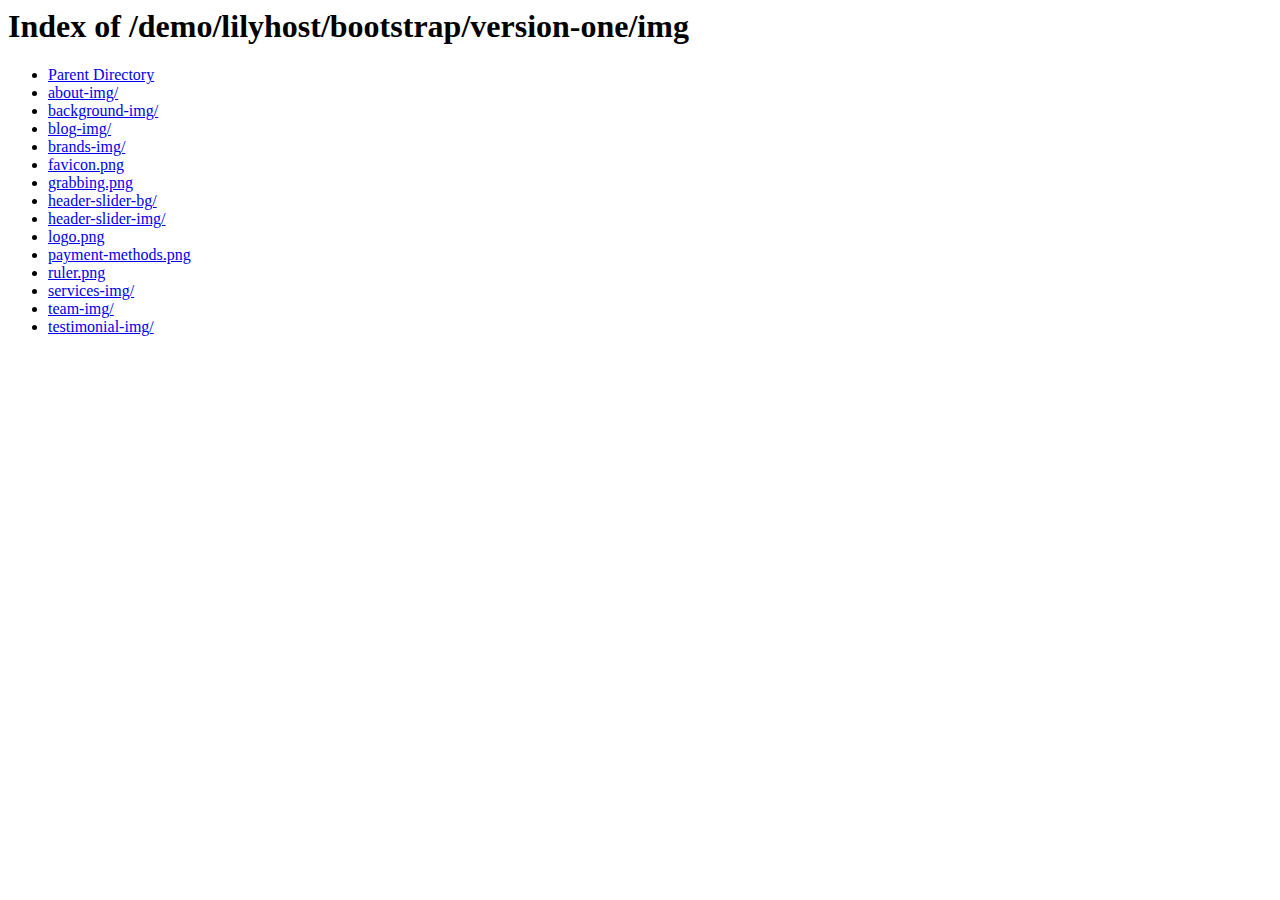
<file: templates/hardstrap/assets/img/index.html>
<!DOCTYPE HTML PUBLIC "-//W3C//DTD HTML 3.2 Final//EN">
<html>
 
<!-- Mirrored from themelooks.com/demo/lilyhost/bootstrap/version-one/img/ by HTTrack Website Copier/3.x [XR&CO'2014], Sat, 22 Apr 2017 19:57:56 GMT -->
<!-- Added by HTTrack --><meta http-equiv="content-type" content="text/html;charset=ISO-8859-1" /><!-- /Added by HTTrack -->
<head>
  <title>Index of /demo/lilyhost/bootstrap/version-one/img</title>
 </head>
 <body>
<h1>Index of /demo/lilyhost/bootstrap/version-one/img</h1>
<ul><li><a href="http://themelooks.com/demo/lilyhost/bootstrap/version-one/"> Parent Directory</a></li>
<li><a href="about-img/index.html"> about-img/</a></li>
<li><a href="background-img/index.html"> background-img/</a></li>
<li><a href="blog-img/index.html"> blog-img/</a></li>
<li><a href="brands-img/index.html"> brands-img/</a></li>
<li><a href="favicon.png"> favicon.png</a></li>
<li><a href="grabbing.png"> grabbing.png</a></li>
<li><a href="header-slider-bg/index.html"> header-slider-bg/</a></li>
<li><a href="header-slider-img/index.html"> header-slider-img/</a></li>
<li><a href="logo.png"> logo.png</a></li>
<li><a href="payment-methods.png"> payment-methods.png</a></li>
<li><a href="ruler.png"> ruler.png</a></li>
<li><a href="services-img/index.html"> services-img/</a></li>
<li><a href="team-img/index.html"> team-img/</a></li>
<li><a href="testimonial-img/index.html"> testimonial-img/</a></li>
</ul>
</body>
<!-- Mirrored from themelooks.com/demo/lilyhost/bootstrap/version-one/img/ by HTTrack Website Copier/3.x [XR&CO'2014], Sat, 22 Apr 2017 19:57:59 GMT -->
</html>
</file>
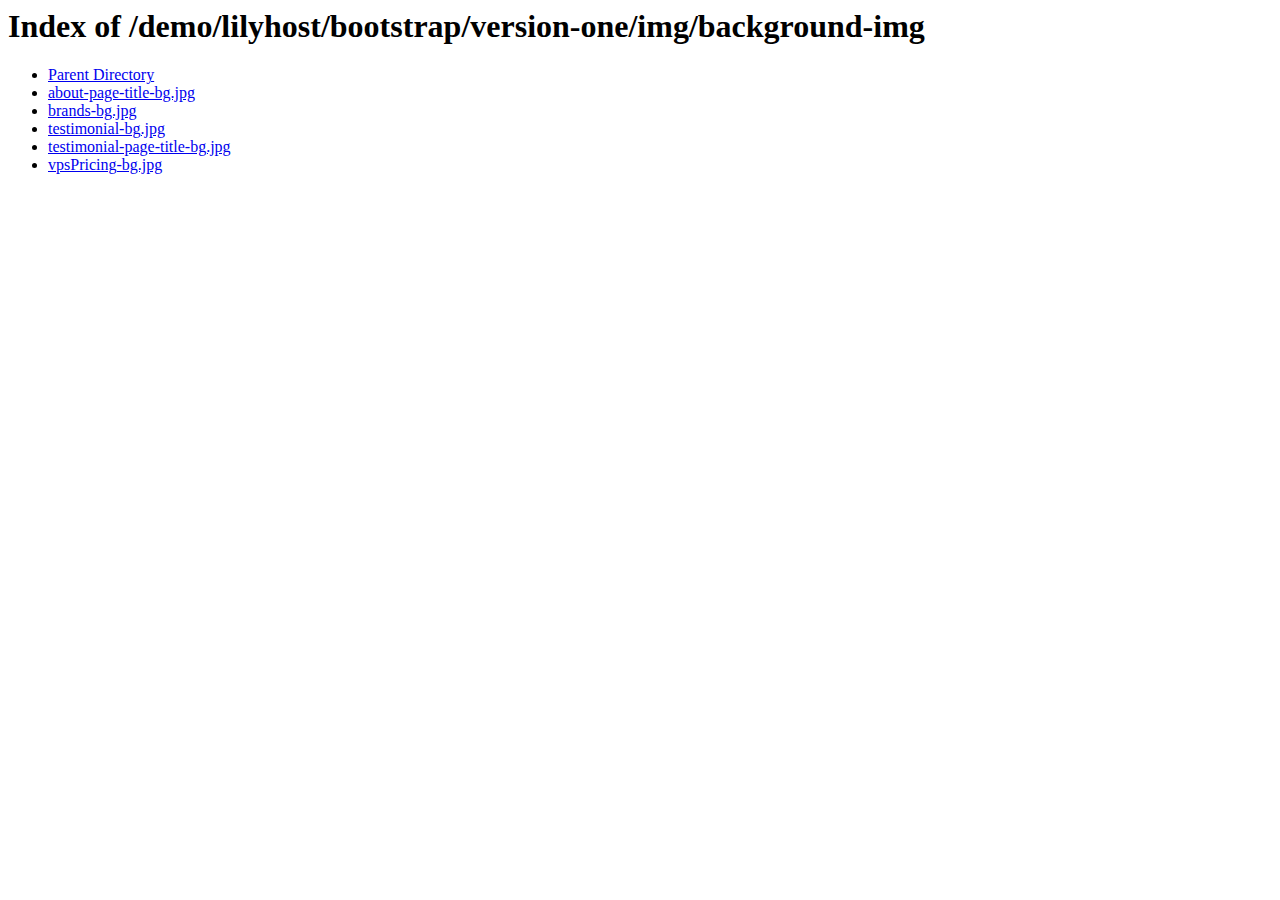
<file: templates/hardstrap/assets/img/background-img/index.html>
<!DOCTYPE HTML PUBLIC "-//W3C//DTD HTML 3.2 Final//EN">
<html>
 
<!-- Mirrored from themelooks.com/demo/lilyhost/bootstrap/version-one/img/background-img/ by HTTrack Website Copier/3.x [XR&CO'2014], Sat, 22 Apr 2017 19:57:59 GMT -->
<!-- Added by HTTrack --><meta http-equiv="content-type" content="text/html;charset=ISO-8859-1" /><!-- /Added by HTTrack -->
<head>
  <title>Index of /demo/lilyhost/bootstrap/version-one/img/background-img</title>
 </head>
 <body>
<h1>Index of /demo/lilyhost/bootstrap/version-one/img/background-img</h1>
<ul><li><a href="../index.html"> Parent Directory</a></li>
<li><a href="about-page-title-bg.jpg"> about-page-title-bg.jpg</a></li>
<li><a href="brands-bg.jpg"> brands-bg.jpg</a></li>
<li><a href="testimonial-bg.jpg"> testimonial-bg.jpg</a></li>
<li><a href="testimonial-page-title-bg.jpg"> testimonial-page-title-bg.jpg</a></li>
<li><a href="vpsPricing-bg.jpg"> vpsPricing-bg.jpg</a></li>
</ul>
</body>
<!-- Mirrored from themelooks.com/demo/lilyhost/bootstrap/version-one/img/background-img/ by HTTrack Website Copier/3.x [XR&CO'2014], Sat, 22 Apr 2017 19:58:18 GMT -->
</html>
</file>
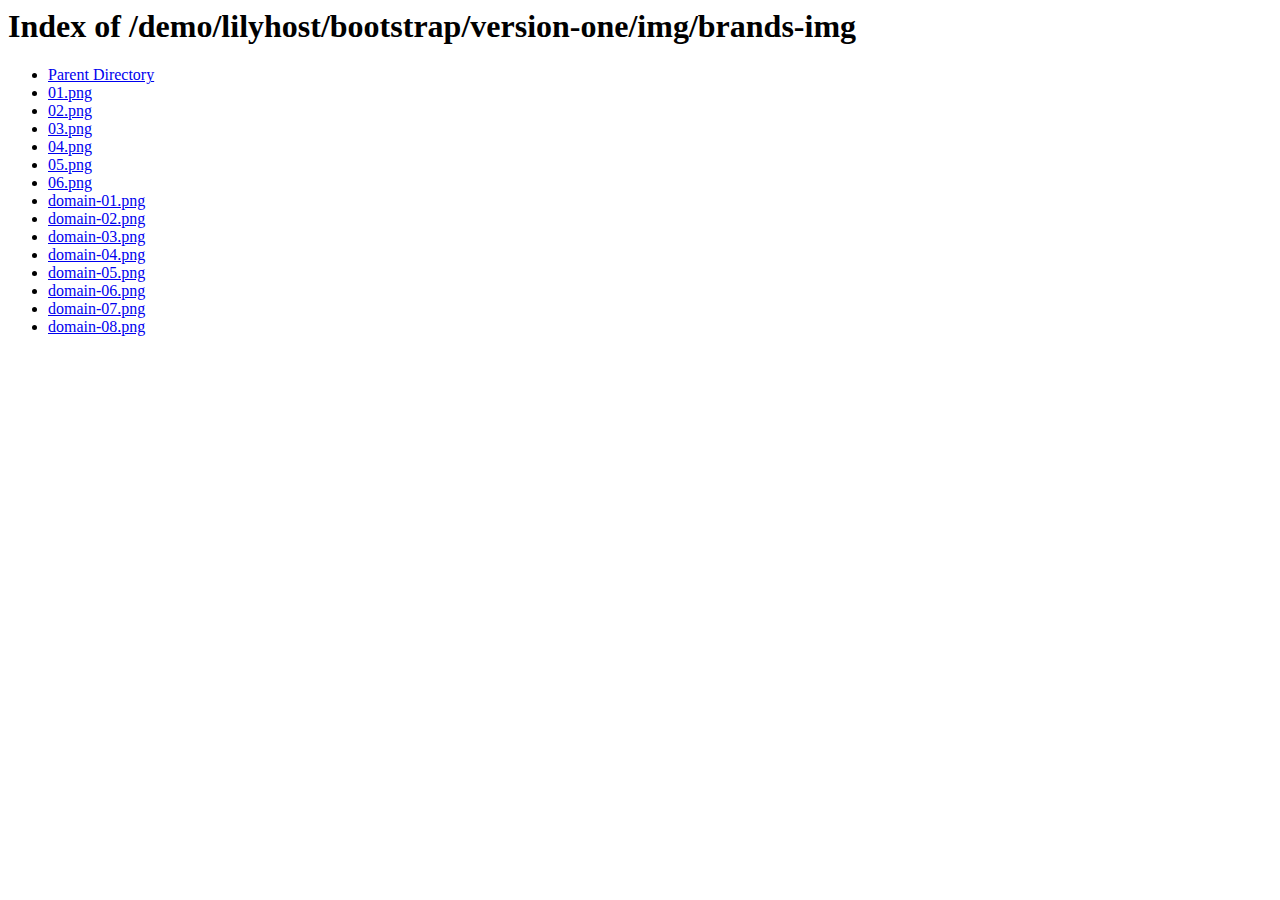
<file: templates/hardstrap/assets/img/brands-img/index.html>
<!DOCTYPE HTML PUBLIC "-//W3C//DTD HTML 3.2 Final//EN">
<html>
 
<!-- Mirrored from themelooks.com/demo/lilyhost/bootstrap/version-one/img/brands-img/ by HTTrack Website Copier/3.x [XR&CO'2014], Sat, 22 Apr 2017 19:58:54 GMT -->
<!-- Added by HTTrack --><meta http-equiv="content-type" content="text/html;charset=ISO-8859-1" /><!-- /Added by HTTrack -->
<head>
  <title>Index of /demo/lilyhost/bootstrap/version-one/img/brands-img</title>
 </head>
 <body>
<h1>Index of /demo/lilyhost/bootstrap/version-one/img/brands-img</h1>
<ul><li><a href="../index.html"> Parent Directory</a></li>
<li><a href="01.png"> 01.png</a></li>
<li><a href="02.png"> 02.png</a></li>
<li><a href="03.png"> 03.png</a></li>
<li><a href="04.png"> 04.png</a></li>
<li><a href="05.png"> 05.png</a></li>
<li><a href="06.png"> 06.png</a></li>
<li><a href="domain-01.png"> domain-01.png</a></li>
<li><a href="domain-02.png"> domain-02.png</a></li>
<li><a href="domain-03.png"> domain-03.png</a></li>
<li><a href="domain-04.png"> domain-04.png</a></li>
<li><a href="domain-05.png"> domain-05.png</a></li>
<li><a href="domain-06.png"> domain-06.png</a></li>
<li><a href="domain-07.png"> domain-07.png</a></li>
<li><a href="domain-08.png"> domain-08.png</a></li>
</ul>
</body>
<!-- Mirrored from themelooks.com/demo/lilyhost/bootstrap/version-one/img/brands-img/ by HTTrack Website Copier/3.x [XR&CO'2014], Sat, 22 Apr 2017 19:59:05 GMT -->
</html>
</file>
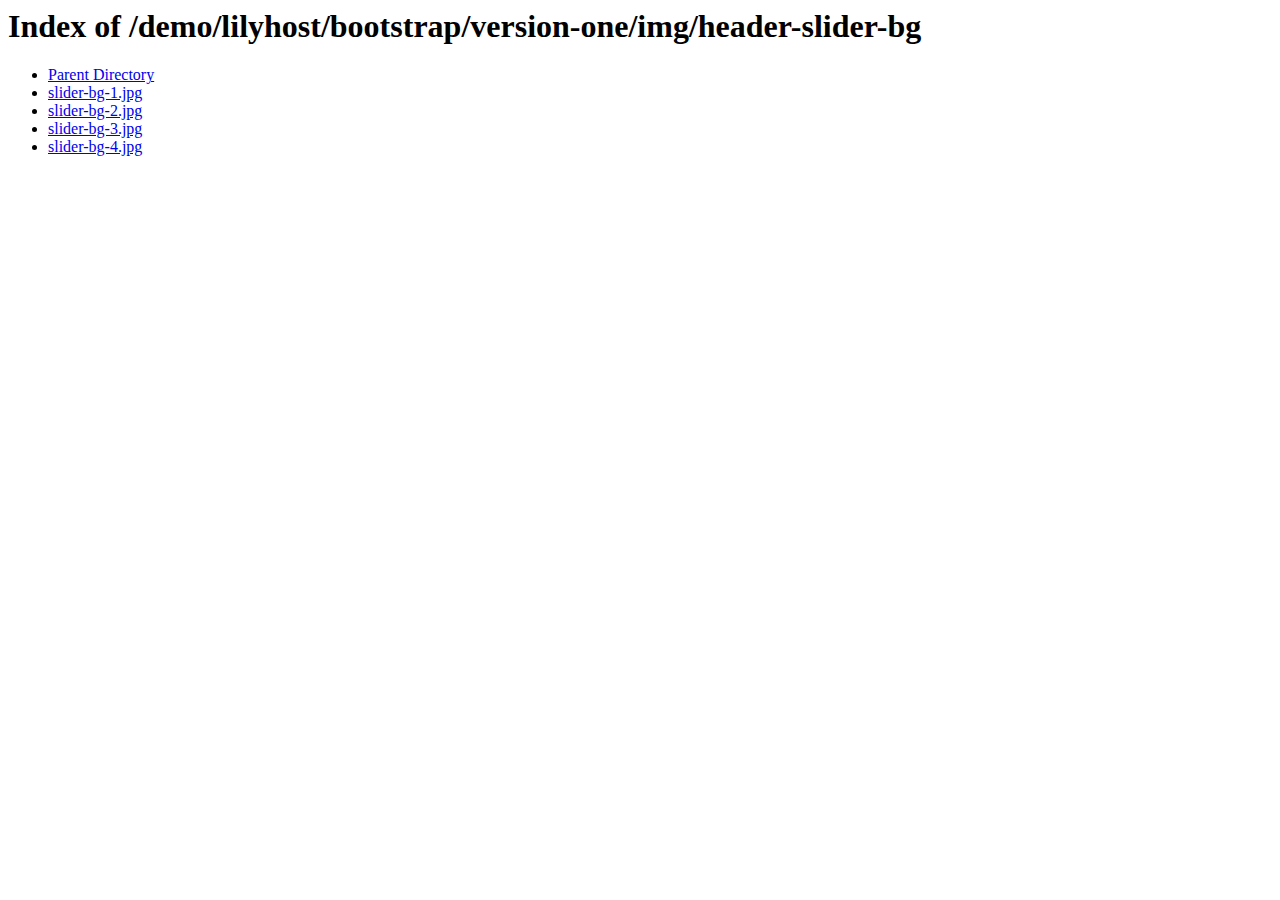
<file: templates/hardstrap/assets/img/header-slider-img/index.html>
<!DOCTYPE HTML PUBLIC "-//W3C//DTD HTML 3.2 Final//EN">
<html>
 
<!-- Mirrored from themelooks.com/demo/lilyhost/bootstrap/version-one/img/header-slider-bg/ by HTTrack Website Copier/3.x [XR&CO'2014], Sat, 22 Apr 2017 19:59:05 GMT -->
<!-- Added by HTTrack --><meta http-equiv="content-type" content="text/html;charset=ISO-8859-1" /><!-- /Added by HTTrack -->
<head>
  <title>Index of /demo/lilyhost/bootstrap/version-one/img/header-slider-bg</title>
 </head>
 <body>
<h1>Index of /demo/lilyhost/bootstrap/version-one/img/header-slider-bg</h1>
<ul><li><a href="../index.html"> Parent Directory</a></li>
<li><a href="slider-bg-1.jpg"> slider-bg-1.jpg</a></li>
<li><a href="slider-bg-2.jpg"> slider-bg-2.jpg</a></li>
<li><a href="slider-bg-3.jpg"> slider-bg-3.jpg</a></li>
<li><a href="slider-bg-4.jpg"> slider-bg-4.jpg</a></li>
</ul>
</body>
<!-- Mirrored from themelooks.com/demo/lilyhost/bootstrap/version-one/img/header-slider-bg/ by HTTrack Website Copier/3.x [XR&CO'2014], Sat, 22 Apr 2017 19:59:18 GMT -->
</html>
</file>
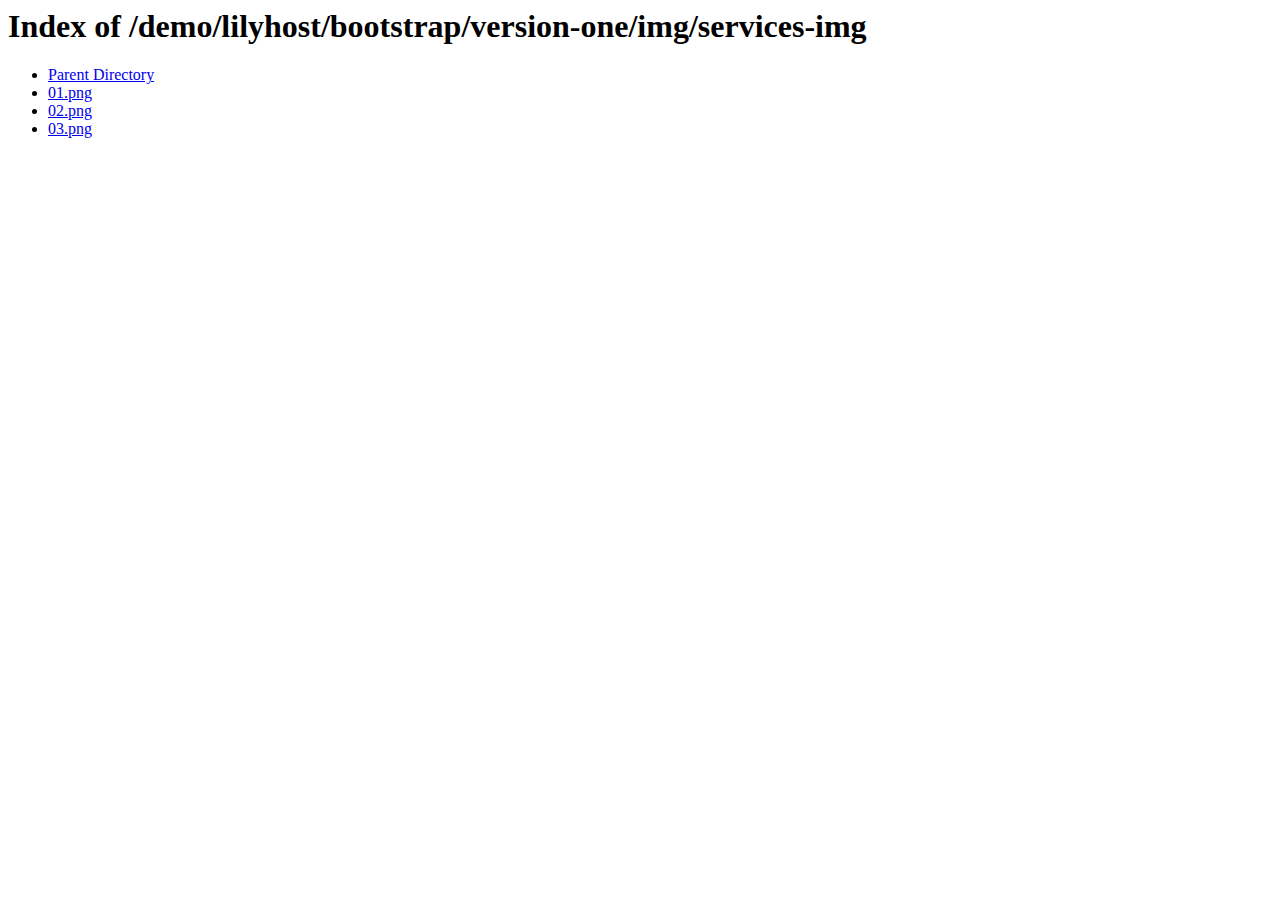
<file: templates/hardstrap/assets/img/services-img/index.html>
<!DOCTYPE HTML PUBLIC "-//W3C//DTD HTML 3.2 Final//EN">
<html>
 
<!-- Mirrored from themelooks.com/demo/lilyhost/bootstrap/version-one/img/services-img/ by HTTrack Website Copier/3.x [XR&CO'2014], Sat, 22 Apr 2017 19:59:28 GMT -->
<!-- Added by HTTrack --><meta http-equiv="content-type" content="text/html;charset=ISO-8859-1" /><!-- /Added by HTTrack -->
<head>
  <title>Index of /demo/lilyhost/bootstrap/version-one/img/services-img</title>
 </head>
 <body>
<h1>Index of /demo/lilyhost/bootstrap/version-one/img/services-img</h1>
<ul><li><a href="../index.html"> Parent Directory</a></li>
<li><a href="01.png"> 01.png</a></li>
<li><a href="02.png"> 02.png</a></li>
<li><a href="03.png"> 03.png</a></li>
</ul>
</body>
<!-- Mirrored from themelooks.com/demo/lilyhost/bootstrap/version-one/img/services-img/ by HTTrack Website Copier/3.x [XR&CO'2014], Sat, 22 Apr 2017 19:59:40 GMT -->
</html>
</file>
